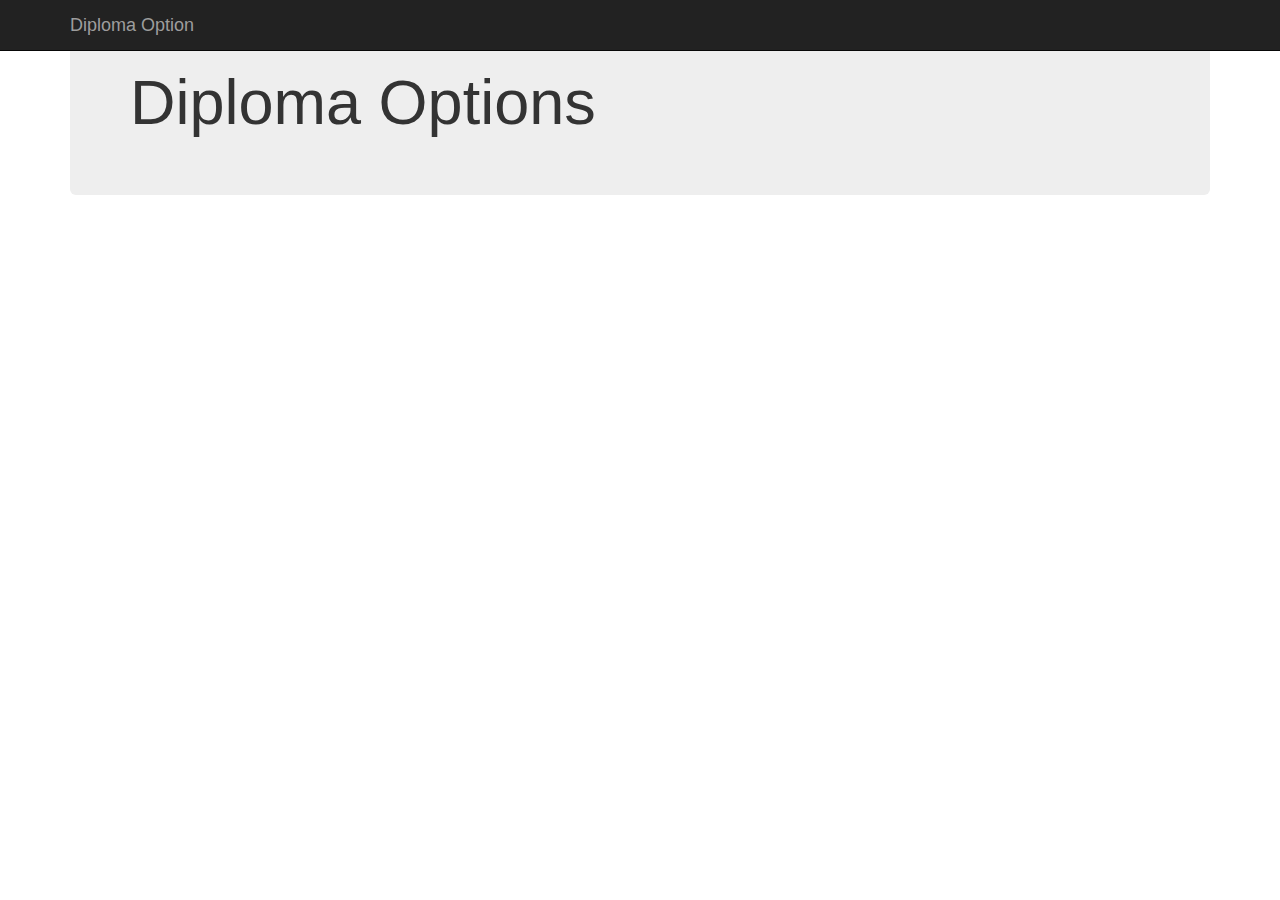
<file: OptionsClient/index.html>
﻿<!DOCTYPE html>
<html>
    <head>
        <title>Options Client</title>
        <meta charset="utf-8" />
        <link  rel="stylesheet" type="text/css" href="Content/bootstrap.min.css"/>
        
        <script src="Scripts/jquery-2.1.3.min.js"></script>
        <script src="Scripts/jquery-ui-1.11.3.min.js"></script>
        <script src="Scripts/bootstrap.min.js"></script>
        <script data-require="angular.js@~1.4.0-beta.6" data-semver="1.4.0-beta.6" src="https://code.angularjs.org/1.4.0-beta.6/angular.js"></script>
        <script data-require="angular-route@*" data-semver="1.4.0-beta.6" src="https://code.angularjs.org/1.4.0-beta.6/angular-route.js"></script>
        

        <script src="Scripts/Custom/app.js"></script>

        <script src="Scripts/Custom/LoginController.js"></script>
        <script src="Scripts/Custom/RegisterController.js"></script>
        <script src="Scripts/Custom/SubmitController.js"></script>
        <script src="Scripts/Custom/HomeController.js"></script>

        <script src="Scripts/Custom/UserService.js"></script>
        <script src="Scripts/Custom/ChoiceService.js"></script>
        <script src="Scripts/Custom/AuthIntercept.js"></script>
        <script src="Scripts/Custom/angular-local-storage.min.js"></script>


    </head>

    <body data-ng-app="diplomaApp">
        <div class="navbar navbar-inverse navbar-fixed-top">
            <div class="container">
                <div class="navbar-header">
                    <button type="button" class="navbar-toggle" data-toggle="collapse" data-target=".navbar-collapse">
                        <span class="icon-bar"></span>
                        <span class="icon-bar"></span>
                        <span class="icon-bar"></span>
                    </button>
                    <a class="navbar-brand" href="#/">Diploma Option</a>
                </div>
                <div class="navbar-collapse collapse">
                </div>
            </div>
        </div>
        <div class="container body-content">
            <div class="jumbotron">
                <h1>Diploma Options</h1>
                <div ng-view></div>
            </div>
        </div>
    </body>
</html>
</file>
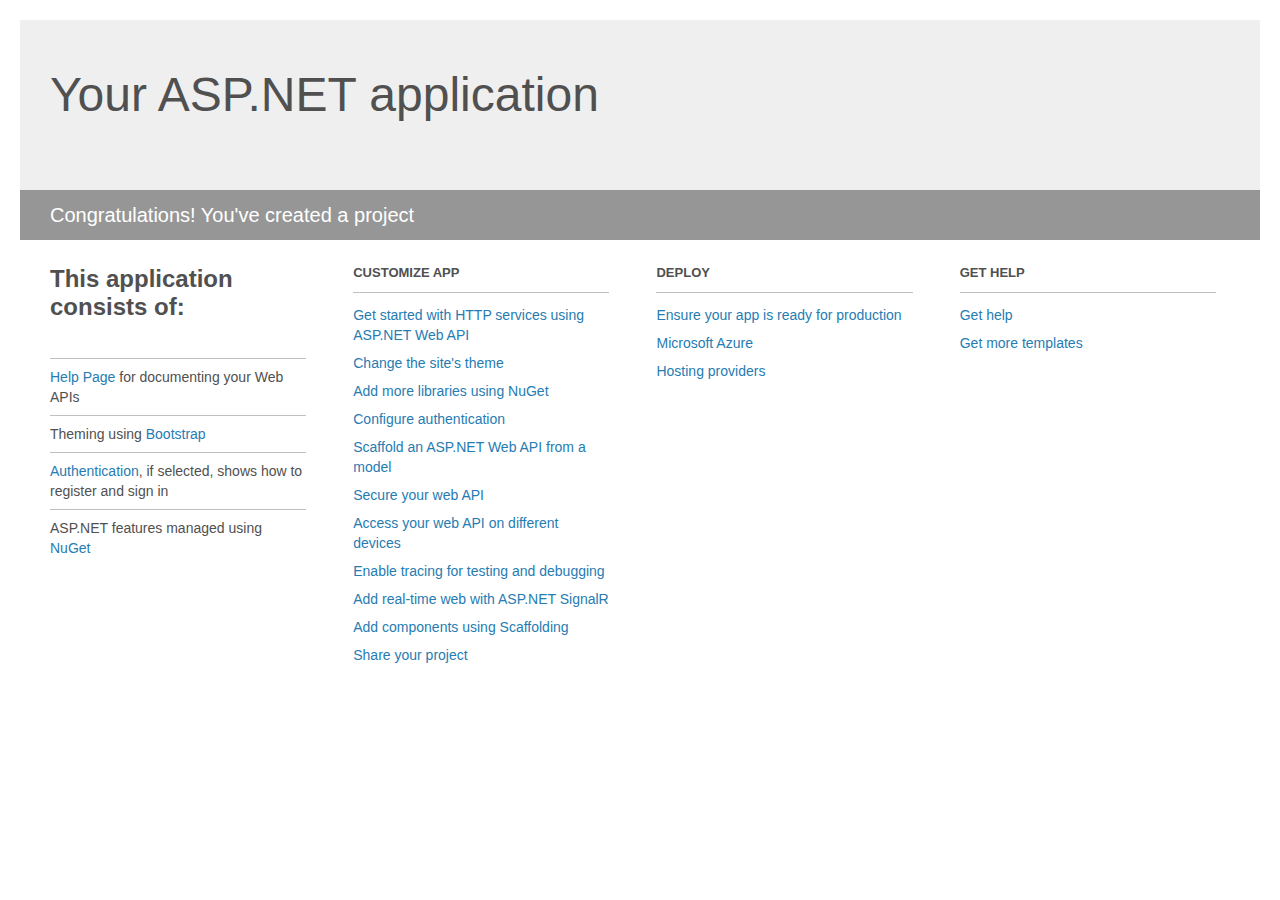
<file: OptionsWebAPI/Project_Readme.html>
﻿<!DOCTYPE html>
<html lang="en">
<head>
    <meta charset="utf-8" />
    <title>Your ASP.NET application</title>
    <style>
        body {
            background: #fff;
            color: #505050;
            font: 14px 'Segoe UI', tahoma, arial, helvetica, sans-serif;
            margin: 20px;
            padding: 0;
        }

        #header {
            background: #efefef;
            padding: 0;
        }

        h1 {
            font-size: 48px;
            font-weight: normal;
            margin: 0;
            padding: 0 30px;
            line-height: 150px;
        }

        p {
            font-size: 20px;
            color: #fff;
            background: #969696;
            padding: 0 30px;
            line-height: 50px;
        }

        #main {
            padding: 5px 30px;
        }

        .section {
            width: 21.7%;
            float: left;
            margin: 0 0 0 4%;
        }

            .section h2 {
                font-size: 13px;
                text-transform: uppercase;
                margin: 0;
                border-bottom: 1px solid silver;
                padding-bottom: 12px;
                margin-bottom: 8px;
            }

            .section.first {
                margin-left: 0;
            }

                .section.first h2 {
                    font-size: 24px;
                    text-transform: none;
                    margin-bottom: 25px;
                    border: none;
                }

                .section.first li {
                    border-top: 1px solid silver;
                    padding: 8px 0;
                }

            .section.last {
                margin-right: 0;
            }

        ul {
            list-style: none;
            padding: 0;
            margin: 0;
            line-height: 20px;
        }

        li {
            padding: 4px 0;
        }

        a {
            color: #267cb2;
            text-decoration: none;
        }

            a:hover {
                text-decoration: underline;
            }
    </style>
</head>
<body>

    <div id="header">
        <h1>Your ASP.NET application</h1>
        <p>Congratulations! You've created a project</p>
    </div>

    <div id="main">
        <div class="section first">
            <h2>This application consists of:</h2>
            <ul>
                <li><a href="http://go.microsoft.com/fwlink/?LinkID=615543">Help Page</a> for documenting your Web APIs</li>
                <li>Theming using <a href="http://go.microsoft.com/fwlink/?LinkID=615519">Bootstrap</a></li>
                <li><a href="http://go.microsoft.com/fwlink/?LinkID=320957">Authentication</a>, if selected, shows how to register and sign in</li>
                <li>ASP.NET features managed using <a href="http://go.microsoft.com/fwlink/?LinkID=320958">NuGet</a></li>
            </ul>
        </div>

        <div class="section">
            <h2>Customize app</h2>
            <ul>
                <li><a href="http://go.microsoft.com/fwlink/?LinkID=320959">Get started with HTTP services using ASP.NET Web API</a></li>
                <li><a href="http://go.microsoft.com/fwlink/?LinkID=320960">Change the site's theme</a></li>
                <li><a href="http://go.microsoft.com/fwlink/?LinkID=320961">Add more libraries using NuGet</a></li>
                <li><a href="http://go.microsoft.com/fwlink/?LinkID=320962">Configure authentication</a></li>
                <li><a href="http://go.microsoft.com/fwlink/?LinkID=320963">Scaffold an ASP.NET Web API from a model</a></li>
                <li><a href="http://go.microsoft.com/fwlink/?LinkID=615545">Secure your web API</a></li>
                <li><a href="http://go.microsoft.com/fwlink/?LinkID=615544">Access your web API on different devices</a></li>
                <li><a href="http://go.microsoft.com/fwlink/?LinkID=615546">Enable tracing for testing and debugging</a></li>
                <li><a href="http://go.microsoft.com/fwlink/?LinkID=615530">Add real-time web with ASP.NET SignalR</a></li>
                <li><a href="http://go.microsoft.com/fwlink/?LinkID=615531">Add components using Scaffolding</a></li>
                <li><a href="http://go.microsoft.com/fwlink/?LinkID=615533">Share your project</a></li>
            </ul>
        </div>

        <div class="section">
            <h2>Deploy</h2>
            <ul>
                <li><a href="http://go.microsoft.com/fwlink/?LinkID=615534">Ensure your app is ready for production</a></li>
                <li><a href="http://go.microsoft.com/fwlink/?LinkID=615535">Microsoft Azure</a></li>
                <li><a href="http://go.microsoft.com/fwlink/?LinkID=615536">Hosting providers</a></li>
            </ul>
        </div>

        <div class="section last">
            <h2>Get help</h2>
            <ul>
                <li><a href="http://go.microsoft.com/fwlink/?LinkID=615537">Get help</a></li>
                <li><a href="http://go.microsoft.com/fwlink/?LinkID=615538">Get more templates</a></li>
            </ul>
        </div>
    </div>
</body>
</html>
</file>
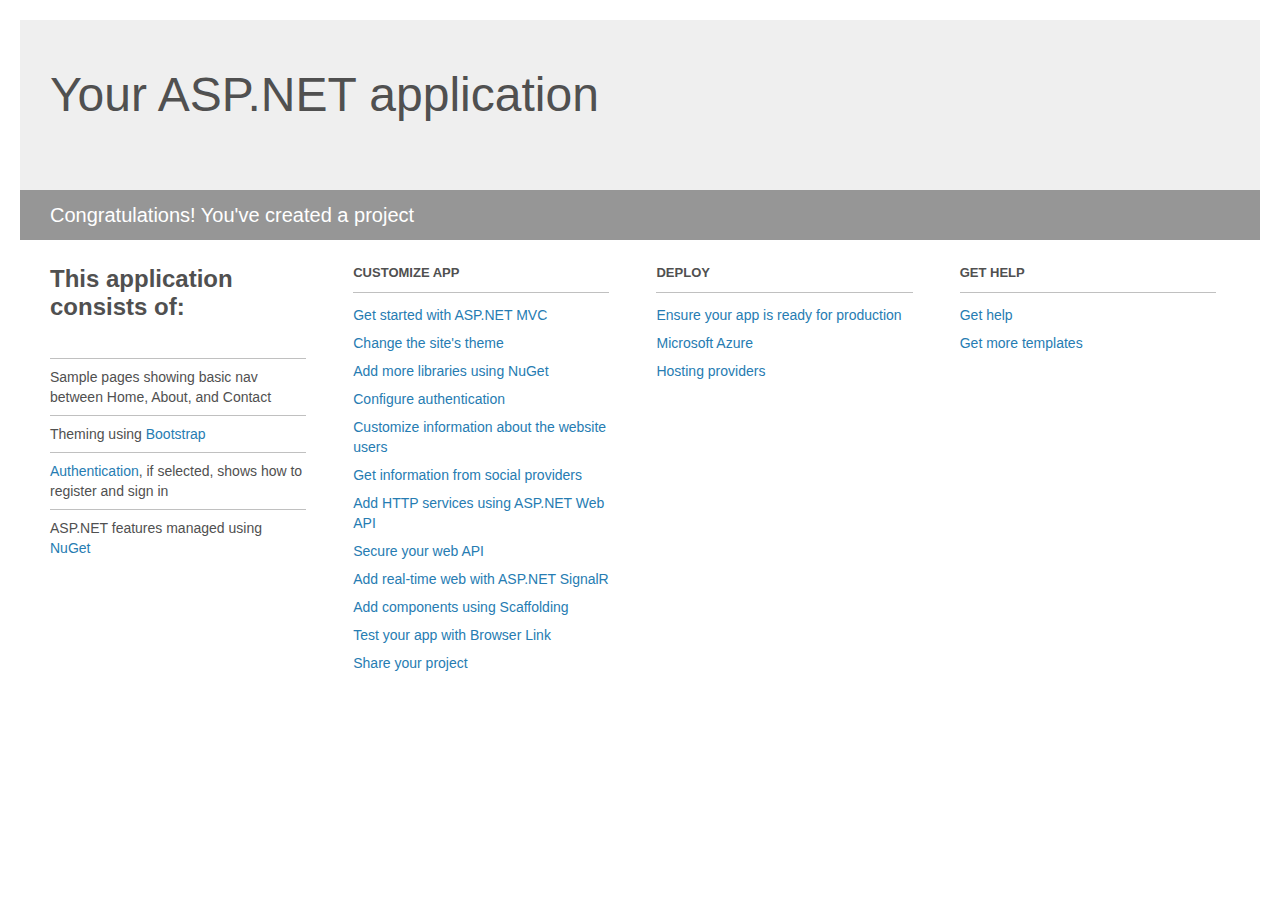
<file: OptionsWebSite/Project_Readme.html>
﻿<!DOCTYPE html>
<html lang="en">
<head>
    <meta charset="utf-8" />
    <title>Your ASP.NET application</title>
    <style>
        body {
            background: #fff;
            color: #505050;
            font: 14px 'Segoe UI', tahoma, arial, helvetica, sans-serif;
            margin: 20px;
            padding: 0;
        }

        #header {
            background: #efefef;
            padding: 0;
        }

        h1 {
            font-size: 48px;
            font-weight: normal;
            margin: 0;
            padding: 0 30px;
            line-height: 150px;
        }

        p {
            font-size: 20px;
            color: #fff;
            background: #969696;
            padding: 0 30px;
            line-height: 50px;
        }

        #main {
            padding: 5px 30px;
        }

        .section {
            width: 21.7%;
            float: left;
            margin: 0 0 0 4%;
        }

            .section h2 {
                font-size: 13px;
                text-transform: uppercase;
                margin: 0;
                border-bottom: 1px solid silver;
                padding-bottom: 12px;
                margin-bottom: 8px;
            }

            .section.first {
                margin-left: 0;
            }

                .section.first h2 {
                    font-size: 24px;
                    text-transform: none;
                    margin-bottom: 25px;
                    border: none;
                }

                .section.first li {
                    border-top: 1px solid silver;
                    padding: 8px 0;
                }

            .section.last {
                margin-right: 0;
            }

        ul {
            list-style: none;
            padding: 0;
            margin: 0;
            line-height: 20px;
        }

        li {
            padding: 4px 0;
        }

        a {
            color: #267cb2;
            text-decoration: none;
        }

            a:hover {
                text-decoration: underline;
            }
    </style>
</head>
<body>

    <div id="header">
        <h1>Your ASP.NET application</h1>
        <p>Congratulations! You've created a project</p>
    </div>

    <div id="main">
        <div class="section first">
            <h2>This application consists of:</h2>
            <ul>
                <li>Sample pages showing basic nav between Home, About, and Contact</li>
                <li>Theming using <a href="http://go.microsoft.com/fwlink/?LinkID=615519">Bootstrap</a></li>
                <li><a href="http://go.microsoft.com/fwlink/?LinkID=615520">Authentication</a>, if selected, shows how to register and sign in</li>
                <li>ASP.NET features managed using <a href="http://go.microsoft.com/fwlink/?LinkID=320756">NuGet</a></li>
            </ul>
        </div>

        <div class="section">
            <h2>Customize app</h2>
            <ul>
                <li><a href="http://go.microsoft.com/fwlink/?LinkID=615541">Get started with ASP.NET MVC</a></li>
                <li><a href="http://go.microsoft.com/fwlink/?LinkID=615523">Change the site's theme</a></li>
                <li><a href="http://go.microsoft.com/fwlink/?LinkID=615524">Add more libraries using NuGet</a></li>
                <li><a href="http://go.microsoft.com/fwlink/?LinkID=615542">Configure authentication</a></li>
                <li><a href="http://go.microsoft.com/fwlink/?LinkID=615526">Customize information about the website users</a></li>
                <li><a href="http://go.microsoft.com/fwlink/?LinkID=615527">Get information from social providers</a></li>
                <li><a href="http://go.microsoft.com/fwlink/?LinkID=615528">Add HTTP services using ASP.NET Web API</a></li>
                <li><a href="http://go.microsoft.com/fwlink/?LinkID=615529">Secure your web API</a></li>
                <li><a href="http://go.microsoft.com/fwlink/?LinkID=615530">Add real-time web with ASP.NET SignalR</a></li>
                <li><a href="http://go.microsoft.com/fwlink/?LinkID=615531">Add components using Scaffolding</a></li>
                <li><a href="http://go.microsoft.com/fwlink/?LinkID=615532">Test your app with Browser Link</a></li>
                <li><a href="http://go.microsoft.com/fwlink/?LinkID=615533">Share your project</a></li>
            </ul>
        </div>

        <div class="section">
            <h2>Deploy</h2>
            <ul>
                <li><a href="http://go.microsoft.com/fwlink/?LinkID=615534">Ensure your app is ready for production</a></li>
                <li><a href="http://go.microsoft.com/fwlink/?LinkID=615535">Microsoft Azure</a></li>
                <li><a href="http://go.microsoft.com/fwlink/?LinkID=615536">Hosting providers</a></li>
            </ul>
        </div>

        <div class="section last">
            <h2>Get help</h2>
            <ul>
                <li><a href="http://go.microsoft.com/fwlink/?LinkID=615537">Get help</a></li>
                <li><a href="http://go.microsoft.com/fwlink/?LinkID=615538">Get more templates</a></li>
            </ul>
        </div>
    </div>

</body>
</html>
</file>
